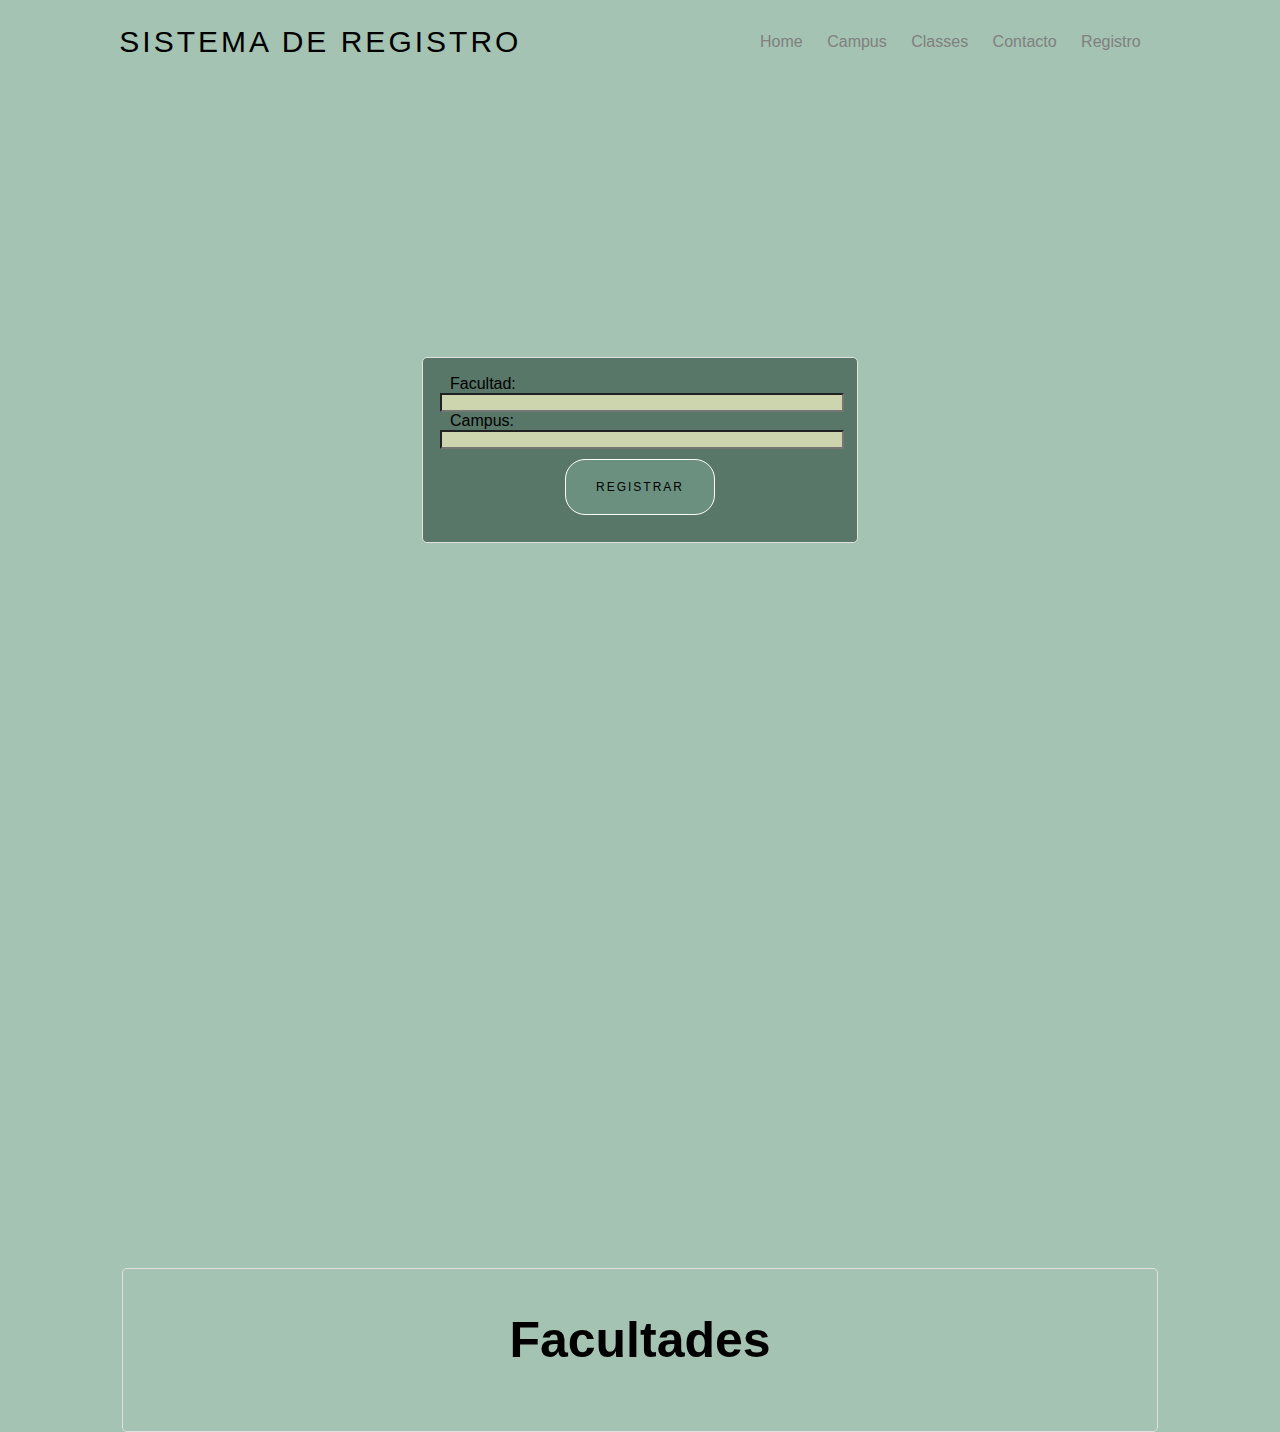
<file: facultades.html>
<!DOCTYPE html>
<html lang="en">
<head>
    <meta charset="UTF-8">
    <meta name="viewport" content="width=device-width, initial-scale=1.0">
    <link rel="stylesheet" href="./styles/base.css">
    <link rel="stylesheet" href="./styles/index.css">
    <link rel="stylesheet" href="./styles/display.css">
    <link rel="stylesheet" href="./styles/registro.css">
    <link rel="stylesheet" href="./styles/faculty.css">
    <title>Document</title>
</head>
<body>
    <header>
        <div class="barra-menu">
            <h1>Sistema de Registro</h1>
            <nav class="menu">
                <a href="index.html">Home</a>
                <a href="projects.html">Campus</a>
                <a href="articles.html">Classes</a>
                <a href="contacto.html">Contacto</a>
                <a href="registro.html">Registro</a>
            </nav>
        </div>
    </header>

    <main>
        <div class="login">
        <div>
            <label class="word">Facultad:</label>
            <input type="text" id="txtFaculty" class="rgs1">
        </div>
        <div>
            <label class="word">Campus:  </label>
            <input type="text" id="txtCampus" class="rgs1">
        </div>
        <div>
            <button class="btn2" onclick="register()">Registrar</button>
        </div>
        </div>
        <div class="cartas2">
            <h2>Facultades</h2>
            <div id="universityList"></div>
        </div>
    </main>

    <script src="https://code.jquery.com/jquery-3.7.1.js"></script>
    <script src="./scripts/registerfaculty.js"></script>
    <script src="./scripts/displayfaculty.js"></script>
    <script src="./scripts/storeManager.js"></script>

</body>
</html>
</file>
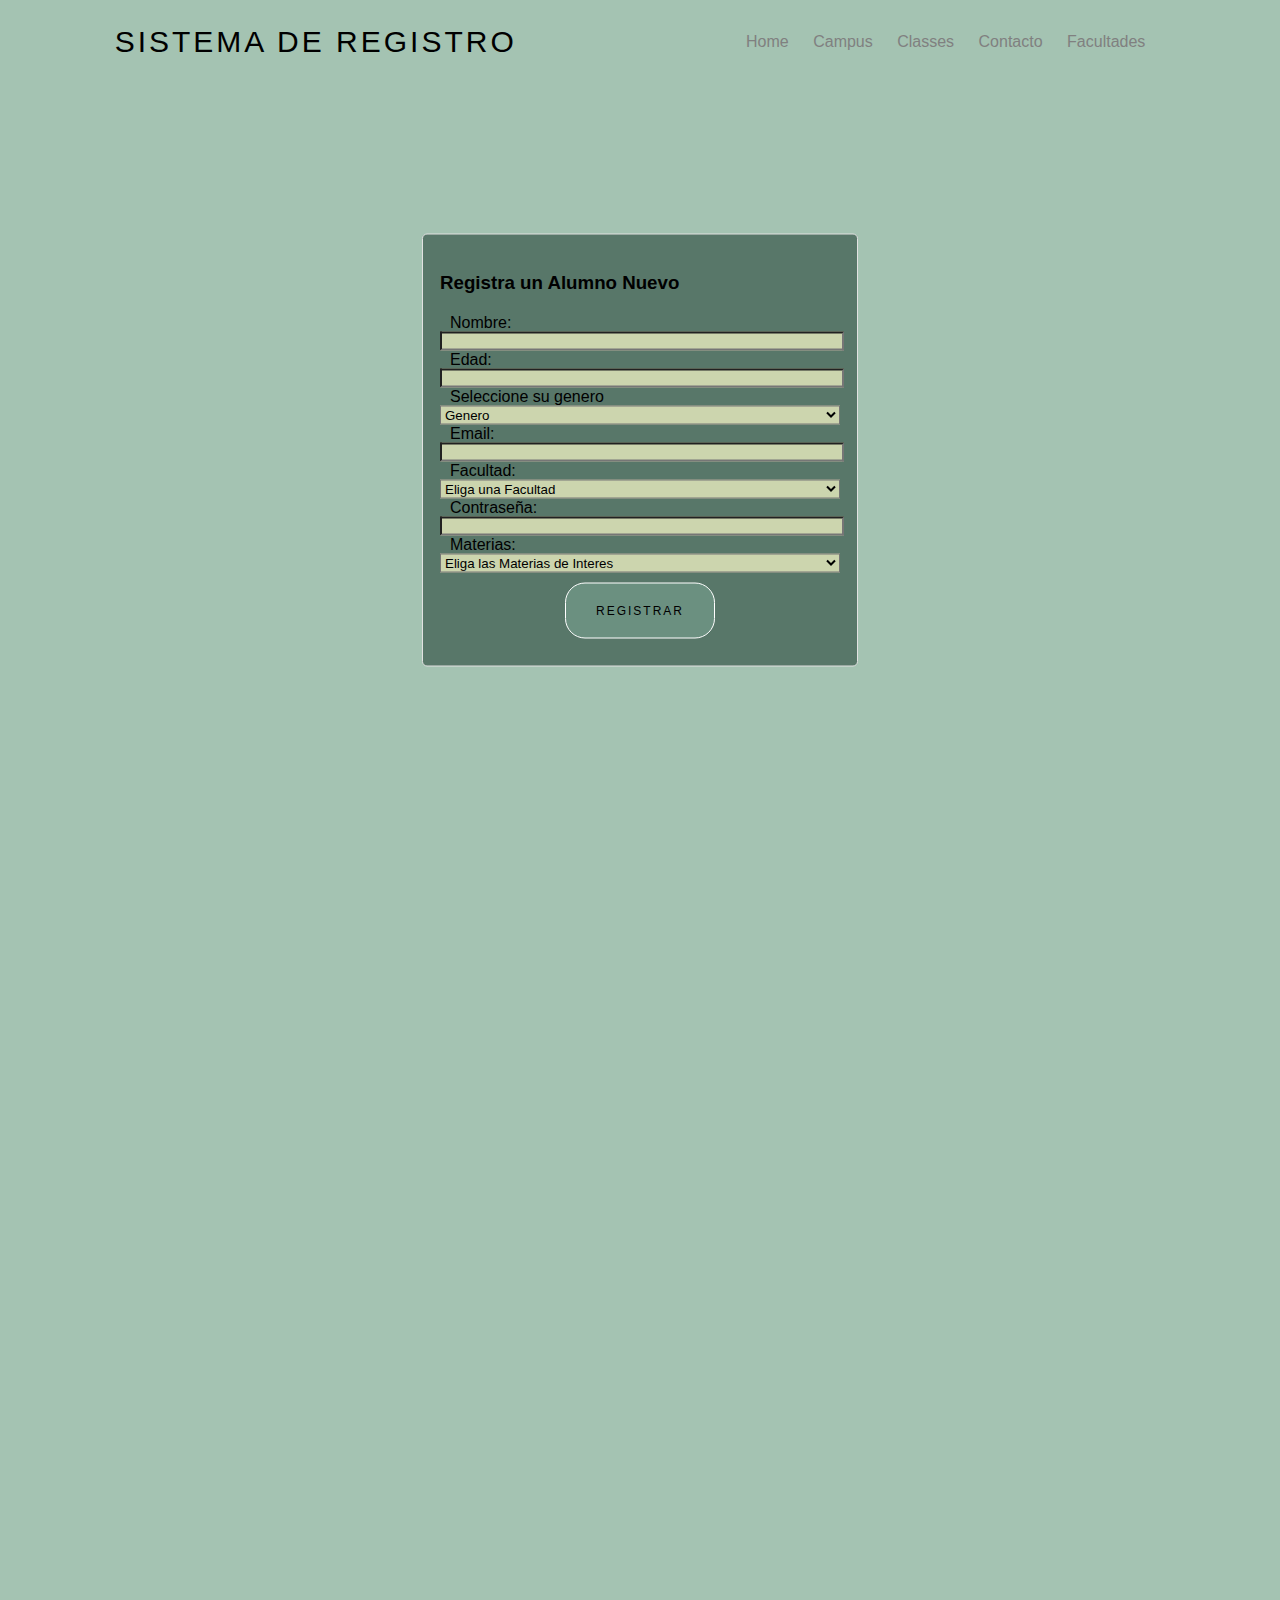
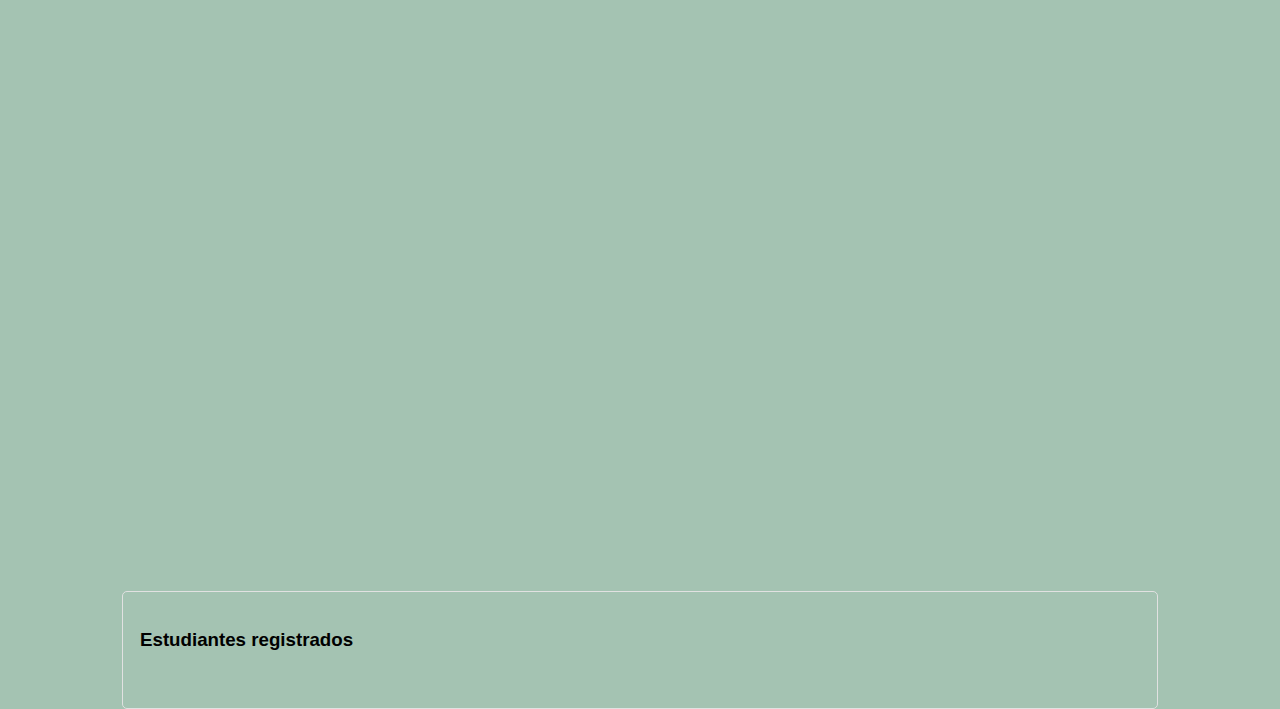
<file: registro.html>
<!DOCTYPE html>
<html lang="en">
<head>
    <meta charset="UTF-8">
    <meta name="viewport" content="width=device-width, initial-scale=1.0">
    <link rel="stylesheet" href="./styles/base.css">
    <link rel="stylesheet" href="./styles/index.css">
    <link rel="stylesheet" href="./styles/display.css">
    <link rel="stylesheet" href="./styles/registro.css">
    <link rel="stylesheet" href="./styles/faculty.css">
    <title>Document</title>
</head>
<body>
    <header>
        <div class="barra-menu">
            <h1>Sistema de Registro</h1>
            <nav class="menu">
                <a href="index.html">Home</a>
                <a href="projects.html">Campus</a>
                <a href="articles.html">Classes</a>
                <a href="contacto.html">Contacto</a>
                <a href="facultades.html">Facultades</a>
            </nav>
        </div>
         
    </header>
    <main class="container">
    <div class="login">
        <h3>Registra un Alumno Nuevo</h3>
        <div>
            <label class="word">Nombre:</label>
            <input type="text" id="txtNombre" class="rgs1">
        </div>
        <div>
            <label class="word">Edad:</label>
            <input type="number" id="txtEdad" class="rgs1">
        </div>
        <div>
            <label for="gender-select" class="word">Seleccione su genero</label>
            <select name="genders" id="txtGender" class="rgs2">
                <option value="">Genero</option>
                <option value="Hombre">Hombre</option>
                <option value="Mujer">Mujer</option>
            </select>
        </div>
        <div>
            <label class="word">Email:</label>
            <input type="email" id="txtMail" class="rgs1">
        </div>
        <div>
            <label for="faculty-select" class="word">Facultad:</label>
            <select name="facultys" id="txtFaculty" class="rgs1">
                <option value="">Eliga una Facultad</option>
                <option value="FCA">Facultad de Ciencias Administrativas</option>
                <option value="FIM">Facultad de Ingenieria de Mexicali</option>
                <option value="FCSyP">Facultad de Ciencias Sociales y politicas</option>
            </select>
        </div>
        <div>
            <label class="word">Contraseña:</label>
            <input type="password" id="txtPass" class="rgs1">
        </div>
        <div>
            <label for="class-select" class="word">Materias:</label>
            <select name="classes" id="txtClasses" class="rgs1">
                <option value="">Eliga las Materias de Interes</option>
                <option value="Big Data">Big Data</option>
                <option value="Marketing Digital">Marketing Digital</option>
                <option value="Desarrollo Web multiplataforma">Desarrollo Web multiplataforma</option>
            </select>
        </div>
   
        <button class="btn2" onclick="registrar()">registrar</button>
    </div>
    <div class="cartas">    
            <!-- edad, bbbb-->

            <h3>Estudiantes registrados</h3>
            <div id="studentList">


            </div>
    </div>
    </main>
    <footer>

    </footer>
    <script src="https://code.jquery.com/jquery-3.7.1.js"></script>
    <script src="./scripts/register.js"></script>
    <script src="./scripts/display.js"></script>
</body>
</html>

<!-- <table id="studentTable">
                <thead>
                    <tr>
                        <th>Name</th>
                        <th>Age</th>
                        <th>Gender</th>
                        <th>Email</th>
                        <th>Faculty</th>
                        <th>Password</th>
                        <th>Classes</th>
                    </tr>
                </thead>
                <tbody id="studentTableBody">
                </tbody>
            </table> -->
</file>
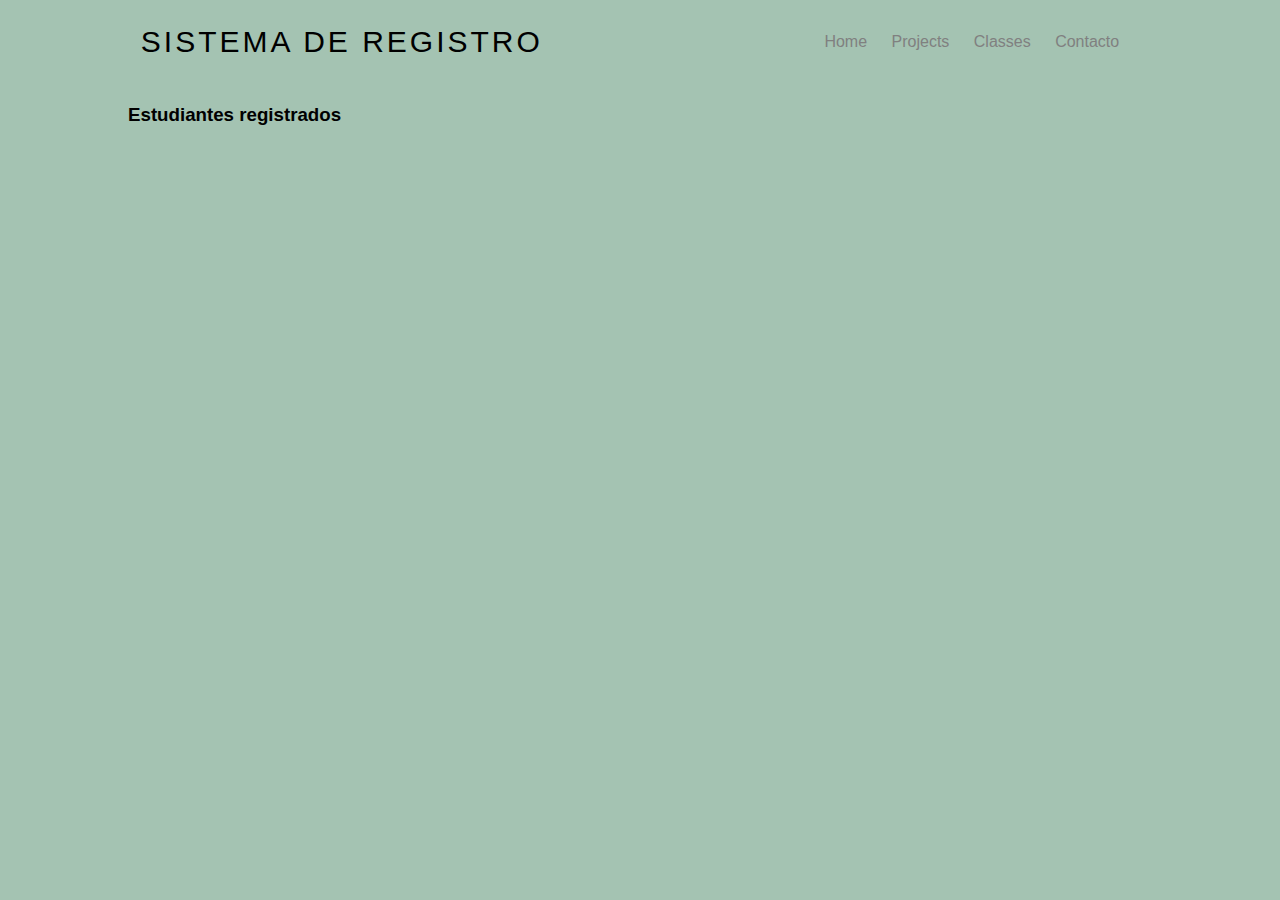
<file: usuarios.html>
<!DOCTYPE html>
<html lang="en">
<head>
    <meta charset="UTF-8">
    <meta name="viewport" content="width=device-width, initial-scale=1.0">
    <link rel="stylesheet" href="./styles/base.css">
    <link rel="stylesheet" href="./styles/index.css">
    <link rel="stylesheet" href="./styles/display.css">
    <title>Document</title>
</head>
<body>
    <header>
        <div class="barra-menu">
            <h1>Sistema de Registro</h1>
            <nav class="menu">
                <a href="index.html">Home</a>
                <a href="projects.html">Projects</a>
                <a href="articles.html">Classes</a>
                <a href="contacto.html">Contacto</a>
            </nav>
        </div>
         
    </header>
    <main class="container">
            <h3>Estudiantes registrados</h3>
            <div id="studentList">


            </div>
    </main>
    <footer>

    </footer>
    <script src="https://code.jquery.com/jquery-3.7.1.js"></script>
    <script src="./scripts/display.js"></script>
</body>
</html>
</file>
<file: styles/base.css>
*{
    padding: 0;
    margin: 0;
}

body{
    font-family: arial;
    background-color: #A4C3B2;
    color: black;
}
p{
    line-height: 2;
}
h1, h2{
    text-align: center;
    font-size: 50px;
    margin-top: 25px;
    margin-bottom: 25px;
}
a{
    text-decoration: none;
    color: gray;
}

img {
    max-width: 100%;
}

/*utilities*/
.container{
    width:80%;
    margin-left: auto;
    margin-right: auto;
}

.btn {
    display: block;
    border: 1px solid white;
    margin: 10px auto;
    background-color: #6B9080;
    color: black;
    padding: 20px;
    width: 150px;
    text-align: center;
    border-radius: 20px;
    text-transform: uppercase;
    font-size: 12px;
    letter-spacing: 2px;
}
</file>
<file: styles/index.css>
.barra-menu{
    display: flex;
    flex-direction: row;
    justify-content: space-around;
    align-items: center;
}

.barra-menu h1{
    font-size: 30px;
    text-transform: uppercase;
    font-weight: 300;
    letter-spacing: 3px;
}

.menu a{
    margin-right: 20px;
}

.menu a:hover{
    color: #ffcc00;
    text-decoration: underline;
}

img.estudiante{
    display:block;
    width: 60%;
    margin-right: auto;
    margin-left: auto;
}
</file>
<file: styles/display.css>
#studentList{
    display: grid;
    grid-template-columns: 1fr 1fr 1fr;
    column-gap: 10px;
    row-gap: 10px;
    margin: 20px 0;
}

.student{
    border: 1px solid #587769;
    border-radius: 10px;
    padding: 10px;
}

h3{
    margin: 20px 0;
}

table {
    margin: 50px auto;
    border-collapse: collapse;
    width: 50%;
}

table, th, td {
    border: 1px solid #587769;
    padding: 5PX;
}
</file>
<file: styles/registro.css>
.login {
    border: 1px solid #e1e1e1;
    background-color: #587769;
    border-radius: 5px;
    padding: 17px;
    width: 400px;
    position: absolute;
    top: 50%;
    left: 50%;
    transform: translate(-50%, -50%);
}

.cartas {
    border: 1px solid #e1e1e1;
    border-radius: 5px;
    padding: 17px;
    width: 1000px;
    position: absolute;
    top: 250%;
    left: 50%;
    transform: translate(-50%, -50%);
}

.cartas2 {
    border: 1px solid #e1e1e1;
    border-radius: 5px;
    padding: 17px;
    width: 1000px;
    position: absolute;
    top: 150%;
    left: 50%;
    transform: translate(-50%, -50%);
}
</file>
<file: styles/faculty.css>
#universityList{
    display: grid;
    grid-template-columns: 1fr 1fr 1fr;
    column-gap: 10px;
    row-gap: 10px;
    margin: 20px 0;
}

.universidad {
    border: 1px solid #587769;
    border-radius: 10px;
    padding: 10px;
}

.rgs1 {
    background: #CCD5AE;
    width: 100%;
}

.rgs2 {
    background: #CCD5AE;
    width: 100%;
}

.word {
    padding: 10px;
    text-align: center;
}

.btn2 {
    background: #E9EDC9;
    padding: 10px 20px;
    display: block;
    border: 1px solid white;
    margin: 10px auto;
    background-color: #6B9080;
    color: black;
    padding: 20px;
    width: 150px;
    text-align: center;
    border-radius: 20px;
    text-transform: uppercase;
    font-size: 12px;
    letter-spacing: 2px;
}

.btn2:hover {
    background: green;
    cursor: pointer;
}
</file>
